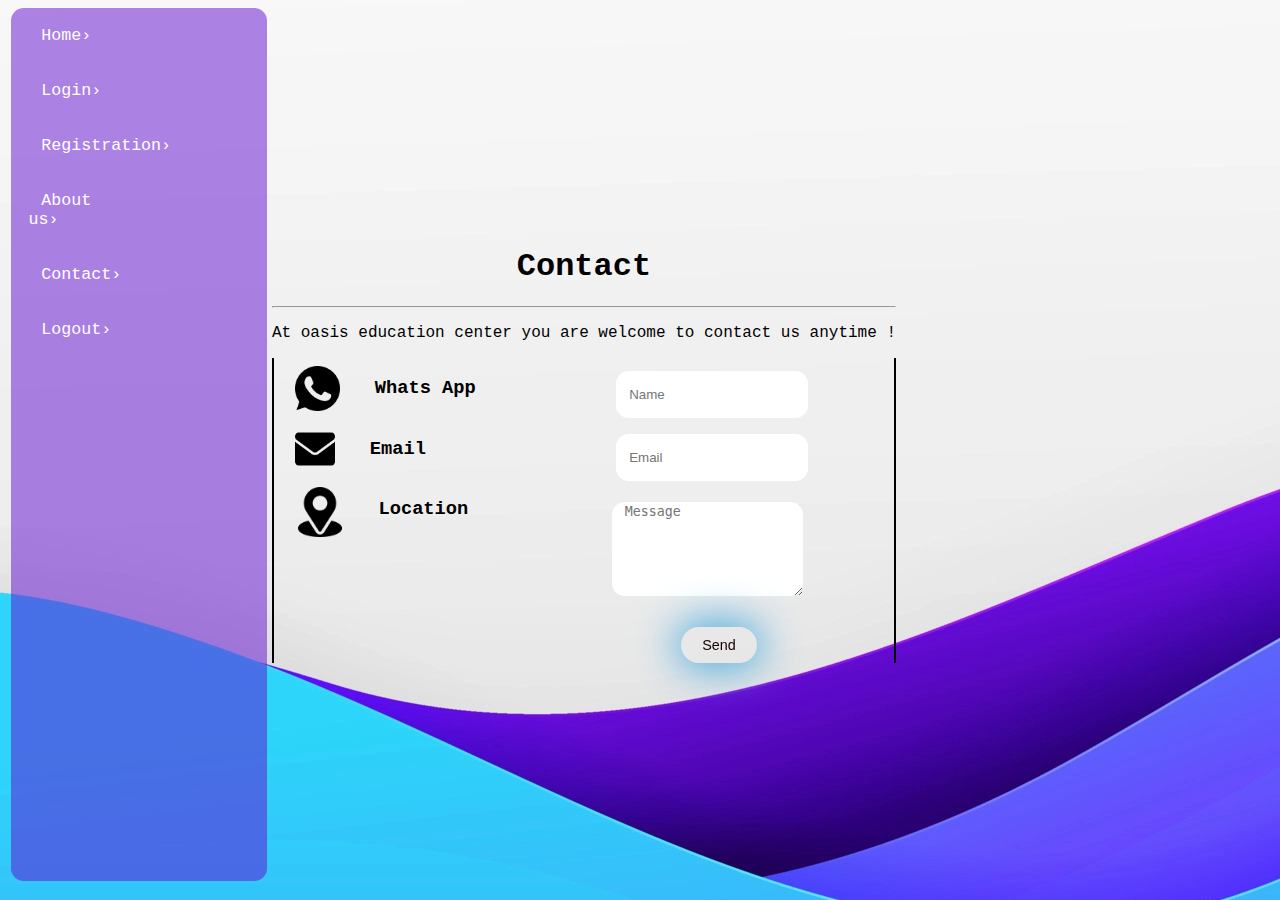
<file: contact.html>
<!DOCTYPE html>
<html lang="en">
<head>
    <meta charset="UTF-8">
    <meta http-equiv="X-UA-Compatible" content="IE=edge">
    <meta name="viewport" content="width=device-width, initial-scale=1.0">
    <title>Contact</title>
    <link rel="stylesheet" href="contact.css" type="text/css"/>
</head>
<body>
    <ul class ="navbar-items">
        <li class="nav-item"><a href="index.html">Home&#8250</a></li>
        <li class="nav-item"><a href="login.html">Login&#8250</a></li>
        <li class="nav-item"><a href="registration.html" style="padding:1vw 8vw 1vw 1vw;">Registration&#8250</a></li>
        <li class="nav-item"><a href="aboutme.html">About us&#8250</a></li>
        <li class="nav-item"><a href="contact.html">Contact&#8250</a></li>
        <li class="nav-item"><a href="contact.html">Logout&#8250</a></li>
    </ul>
    <div class="row" >
        <div class="title" style="text-align: center;">
            <h1>Contact</h1>
            <hr>
            <p>At oasis education center you are welcome to contact us anytime !</p>
        </div>
        <div style="display: flex;flex-direction: row; border-right: 2px solid black;border-left: 2px solid black;">
            <div >
                <div style="display: flex;flex-direction: row;"><img src = "whatsapp.png" class="image" width="45px" style="padding-left:1vw;padding-right: 2.1vw; border-radius: 1vw;margin: 0.9vh;"/> <h3>Whats App</h3></div>
                <div style="display: flex;flex-direction: row;"><img src = "email.png" class="image" width="40px" style="padding-left:1vw;padding-right: 2.1vw; border-radius: 1vw;margin: 0.9vh;"/> <h3>Email</h3></div>
                <div style="display: flex;flex-direction: row;"><img src = "location.png" class="image" width="50px" style="padding-left:1vw; padding-right: 2vw;border-radius: 1vw;margin: 0.9vh;"/> <h3>Location</h3></div>
            
            </div>
            <div>
                <form action="contact-form" style="margin-left: 10vw;" >
                    <div style ="display: flex;flex-direction: column;padding: 0.5vh;">
                        <input type="text" id="name" name="name" placeholder="Name" style="border:none;height: 5vh;padding-left:1vw; border-radius: 1vw;margin: 0.9vh;"/>
                     <input type="text" id="Email" name="Email" placeholder="Email" style="border:none;height: 5vh;padding-left:1vw; border-radius: 1vw;margin: 0.9vh;  "/>
                    </div>
                    <textarea type="text" id="Email" name="Email" placeholder="Message" style="border:none;height: 10vh;padding-left:1vw; border-radius: 1vw;margin: 0.9vh;text-align: justify;  "></textarea>
                </form>
                <input  class="login-input" type="submit" name="submit" value="Send" id="submit-btn" style="margin-left: 16vw;margin-top: 2vh;box-shadow: 0 0 40px 5px #48abe0;"/>
            </div>
        </div>
    </div>
    
</body>
</html>
</file>
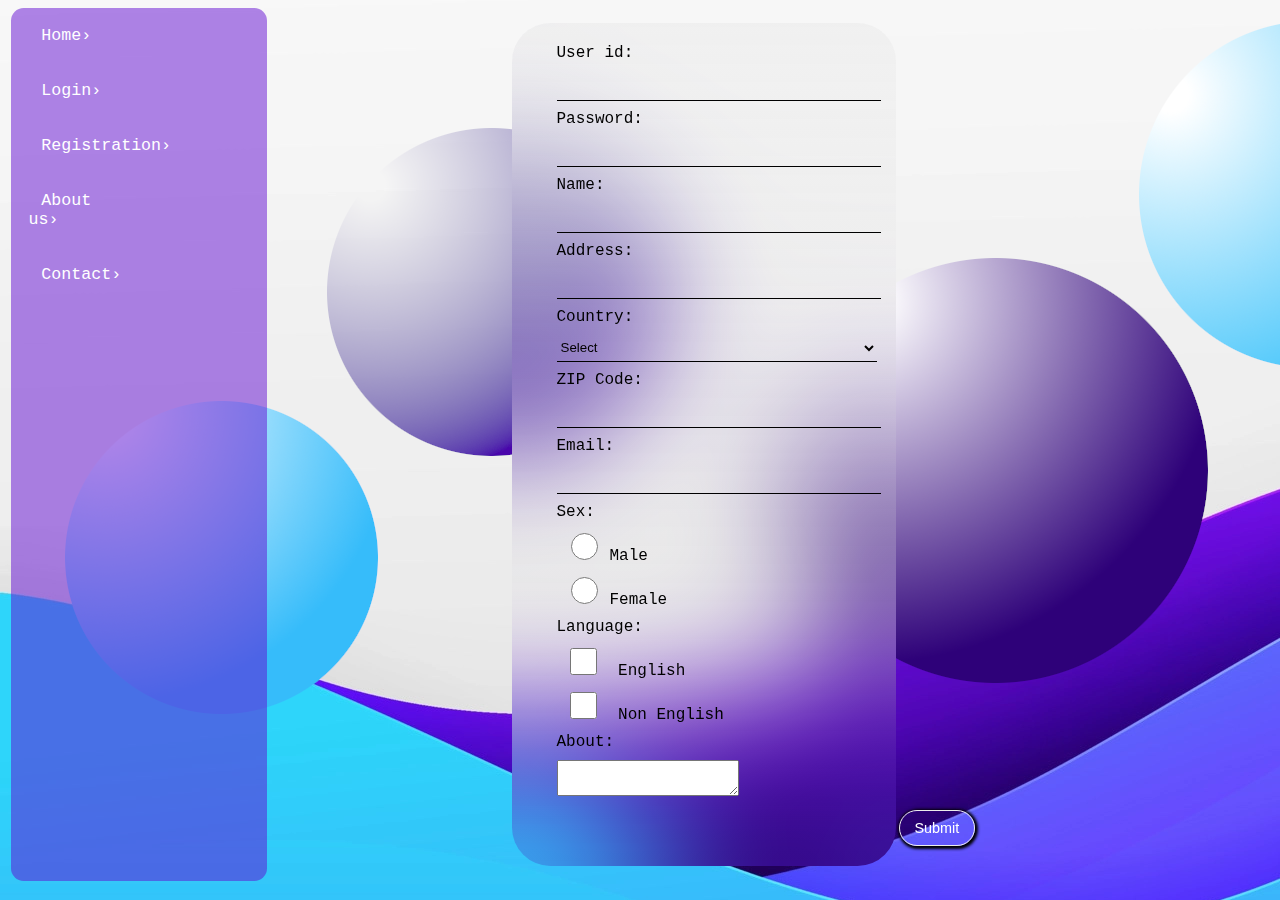
<file: registration.html>
<!DOCTYPE html>
<html lang="en">
<head>
    <meta charset="UTF-8">
    <meta http-equiv="X-UA-Compatible" content="IE=edge">
    <meta name="viewport" content="width=device-width, initial-scale=1.0">
    <title>Registration</title>
    <script src="registration.js"></script>
    <link rel="stylesheet" href="registration.css" type="text/css"/>
</head>
<body>
    
  <ul class ="navbar-items">
    <li class="nav-item"><a href="index.html">Home&#8250</a></li>
    <li class="nav-item"><a href="login.html">Login&#8250</a></li>
    <li class="nav-item"><a href="registration.html" style="padding:1vw 8vw 1vw 1vw;">Registration&#8250</a></li>
    <li class="nav-item"><a href="aboutme.html">About us&#8250</a></li>
    <li class="nav-item"><a href="contact.html">Contact&#8250</a></li>
</ul>
    
    
        <form name="registration" onSubmit='return formValidation();' class = "form">
            <ul class="reg-form">
              <li><label for="userid">User id:</label></li>
              <li><input class="input-field" type="text" name="userid" size="12" /><span id = "msg-one"></span></li>
              <li><label for="passid">Password:</label></li>
              <li><input class="input-field" type="password" name="passid" size="12" /><span id = "msg-two"></span></li>
              <li><label for="username">Name:</label></li>
              <li><input class="input-field" type="text" name="username" size="50" /><span id = "msg-name"></span></li>
              <li><label for="address">Address:</label></li>
              <li><input class="input-field" type="text" name="address" size="50" /><span id = "msg-add"></span></li>
              <li><label for="country">Country:</label></li>
              <li>
                <select name="country" class="input-field">
                  <option selected="" value="Select">
                    Select
                  </option>
                  <option value="AF">Sri Lanka</option>
                  <option value="AF">India</option>
                  <option value="AF">Pakistan</option>
                  <option value="AF">Bangladesh</option>
                  <option value="AF">Australia</option>
                  <option value="AL">Canada</option>
                  <option value="DZ">India</option>
                  <option value="AS">Russia</option>
                  <option value="AD">USA</option>
                </select>
                <span id = "msg-country"></li>
              <li><label for="zip">ZIP Code:</label></li>
              <li><input class="input-field" type="text" name="zip" /><span id = "msg-zip"></span></li>
              <li><label for="email">Email:</label></li>
              <li id="#7"><input class="input-field" type="text" name="email" size="50" id="email"/><span id = "msg-mail"></span></li>
              <li><label id="gender">Sex:</label><span id="msg-sex"></span></li>
              <li>
                <input class="input-field" type="radio" name="msex" value="Male" id ="check" /><span>Male</span>
              </li>
              <li>
                <input class="input-field" type="radio" name="msex" value="Female" id ="check" /><span>Female</span>
              </li>
              <li><label>Language:</label></li>
              <li>
                <input class="input-field" type="checkbox" name="en" value="en" id ="check"/>
                <span>English</span>
              </li>
              <li>
                <input class="input-field" type="checkbox" name="nonen" value="noen" id ="check" />
                <span>Non English</span>
              </li>
              <div class="msg-lang"></div>
              <li><label for="desc">About:</label><span id="msg-submit"></span></li>
              <li><textarea name="desc" id="desc"></textarea></li>
              <span id="msg-submit"></span>
              <li><input  type="submit" name="submit" value="Submit" id="submit-btn" /></li>
            </ul>
          </form>
        
</body>
</html>
</file>
<file: contact.css>
body{
    display: flex;
    font-family: Jetbrains Mono,ui-monospace,SFMono-Regular,Menlo,Monaco,Consolas,Liberation Mono,Courier New,monospace;
    flex-direction: row;
    justify-content: space-between;
    align-items: center;
    height: 97vh;
    background-image: url(free-vector.webp);
    margin-right: 30vw;
}


a{
    text-decoration: none;
    font-size: 1.3vw;
    font-weight: lighter;
    color: rgb(255, 255, 255);
    background-size: contain;
    padding:1vw 10vw 1vw 1vw;
    transition: 0.2s linear;
}

a:hover{
    background-color: #e9e8ea;
    border-radius: 2vh;
    color: black;
    background-size: contain;
}

.navbar{
    position: fixed;
    top:0;
    display: flex;
    flex-direction: row;
    /* background-color: rgb(255, 255, 255); */
    /* box-shadow: 1px 5px 4px 2px; */

}

.nav{
    padding: 3vw  3vw 3vw 3vw;
}
.navbar-items{
    display: flex;
    flex-direction: column;
    justify-content: right; 
    border-radius: 1vw;
    /* padding-top: 4vh; */
    margin: 0.2vw;
    color: #000000;
    background-color: rgb(98, 11, 209,0.5);
    height: 100%;
    width:20vw;
    left: 0;
    padding: 0vh;
}
.navbar-items>li{
    list-style: none;
    padding: 2vh;
}
#submit-btn{
    /* margin: -5vh 0 0 38vh; */
    background: none;
	border:none;
	cursor: pointer;
	outline: inherit;
    color: rgb(18, 1, 1);
    font-size:1.6vh;
    border-radius: 4vh;
    padding: 0px;
    background-blend-mode: hue;
    filter: blur(0.2px);
    box-shadow: 1px 1px 1px 1px rgb(0, 0, 0);   
    width:6vw;
    height: 4vh;
    transition: 0.2s ease-in-out;
}
#submit-btn:hover{
    background-color: #620BD1;
    color: white;

}
</file>
<file: registration.css>
body{
    display: flex;
    font-family: Jetbrains Mono,ui-monospace,SFMono-Regular,Menlo,Monaco,Consolas,Liberation Mono,Courier New,monospace;
    flex-direction: row;
    justify-content: space-between;
    align-items: center;
    height: 97vh;
    background-image: url(reg-back.webp);
    margin-right: 30vw;
}
a{
    text-decoration: none;
    font-size: 1.3vw;
    font-weight: lighter;
    color: rgb(255, 255, 255);
    background-size: contain;
    padding:1vw 10vw 1vw 1vw;
    transition: 0.2s linear;
}

a:hover{
    background-color: #e9e8ea;
    border-radius: 2vh;
    color: black;
    background-size: contain;
}
.reg-form>li{
    list-style:none;
    padding: 0.5vh;
}


/* 
.navbar{
    position: fixed;
    top:0;
    display: flex;
    flex-direction: row;
    background-color: rgb(255, 255, 255);
    box-shadow: 1px 2px 3px 4px;

} */

.navbar-items{
    
    display: flex;
    flex-direction: column;
    justify-content: right; 
    border-radius: 1vw;
    /* padding-top: 4vh; */
    margin: 0.2vw;
    color: #000000;
    background-color: rgb(98, 11, 209,0.5);
    height: 100%;
    width:20vw;
    left: 0;
    padding: 0vh;
}
.navbar-items>li{
    list-style: none;
    padding: 2vh;
}

.input-field{
    /* margin-top: 2vh; */
    background-color: transparent;
    border: 0px solid;
    border-bottom: 1px solid #000000;
    height: 3vh;    
    width: 25vw;
    color: #020000;
}
.form{
    background: linear-gradient(180deg, rgba(217, 217, 217, 0.4) -121.71%, rgba(217, 217, 217, 0) 102.74%);
    backdrop-filter: blur(60px);
    font-family: Jetbrains Mono,ui-monospace,SFMono-Regular,Menlo,Monaco,Consolas,Liberation Mono,Courier New,monospace;
    width: 30vw;
    border-radius: 3vw;
}

#check{
    width: 5vh;
}

#submit-btn{
    margin: 0vh 0 0 38vh;
    background: none;
	border: 1px solid rgb(236, 236, 236);
	cursor: pointer;
	outline: inherit;
    color: rgb(255, 255, 255);
    font-size:1.6vh;
    border-radius: 4vh;
    padding: 0px;
    background-blend-mode: hue;
    filter: blur(0.2px);
    box-shadow: 1px 1px 3px 2px rgb(0, 0, 0);
    width:6vw;
    height: 4vh;
    transition: 0.2s ease-in-out;
}
#submit-btn:hover{
    background-color: #620BD1;
    color: white;
}
</file>
